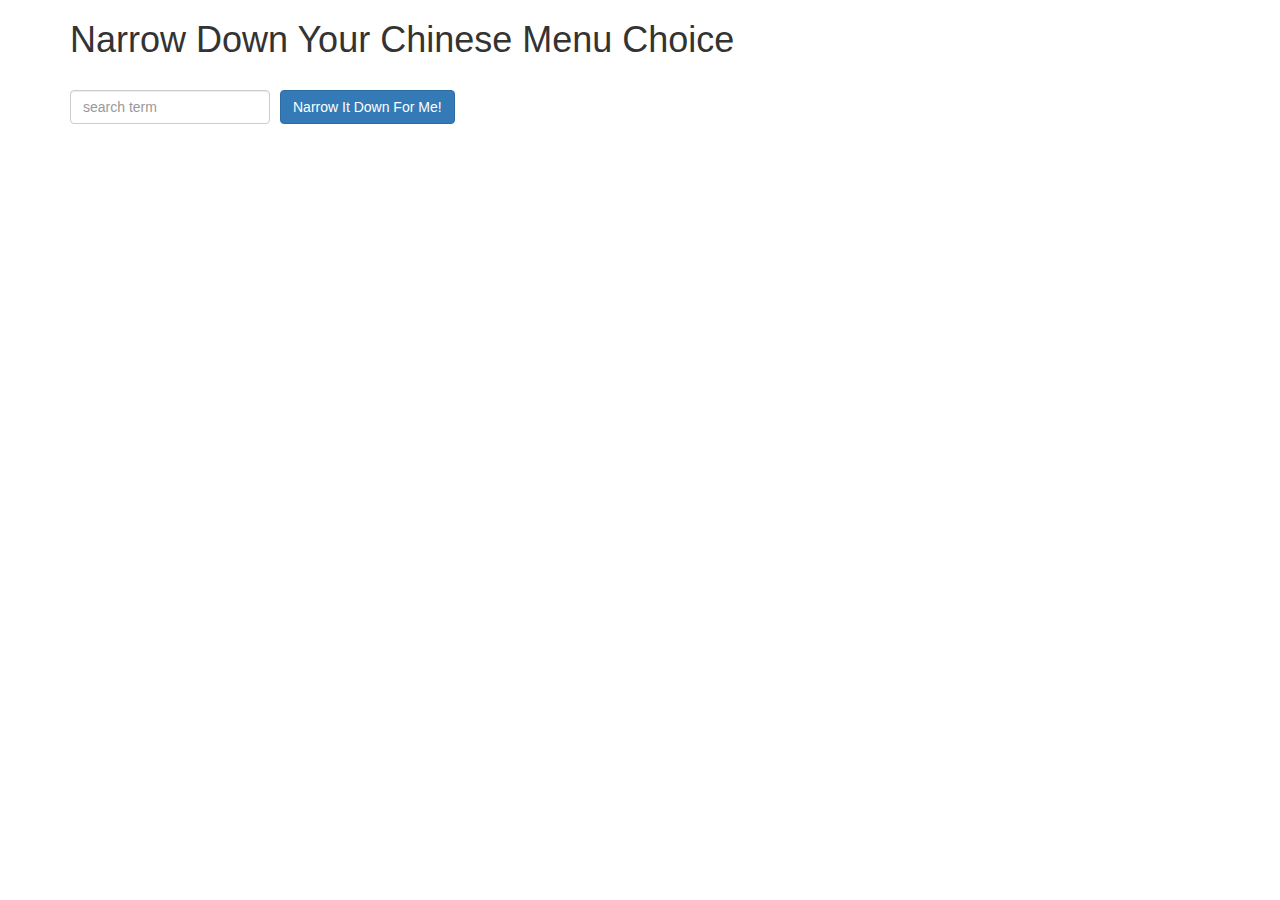
<file: index.html>
<!doctype html>
<html lang="en">
  <head>
    <title>Narrow Down Your Menu Choice</title>
    <meta name="viewport" content="width=device-width, initial-scale=1">
    <link rel="stylesheet" href="styles/bootstrap.min.css">
    <link rel="stylesheet" href="styles/styles.css">
  </head>
<body>
   <div class="container">
    <h1>Narrow Down Your Chinese Menu Choice</h1>

    <div class="form-group">
      <input type="text" placeholder="search term" class="form-control">
    </div>
    <div class="form-group narrow-button">
      <button class="btn btn-primary">Narrow It Down For Me!</button>
    </div>

    <!-- found-items should be implemented as a component -->
    <found-items found-items="...." on-remove="...."></found-items>
  </div>

</body>
</html>
</file>
<file: styles/styles.css>
h1 {
  margin-bottom: 30px;
}
input[type="text"] {
  width: 200px;
  float: left;
}
.narrow-button {
  float: left;
  margin-left: 10px;
}
.loader {
  display: none;
  margin-left: 5px;
  font-size: 10px;
  float: left;
  border-top: 1.1em solid rgba(147, 147, 147, 0.2);
  border-right: 1.1em solid rgba(147, 147, 147, 0.2);
  border-bottom: 1.1em solid rgba(147, 147, 147, 0.2);
  border-left: 1.1em solid #676767;
  -webkit-transform: translateZ(0);
  -ms-transform: translateZ(0);
  transform: translateZ(0);
  -webkit-animation: load8 1.1s infinite linear;
  animation: load8 1.1s infinite linear;
}
.loader,
.loader:after {
  border-radius: 50%;
  width: 3em;
  height: 3em;
}
@-webkit-keyframes load8 {
  0% {
    -webkit-transform: rotate(0deg);
    transform: rotate(0deg);
  }
  100% {
    -webkit-transform: rotate(360deg);
    transform: rotate(360deg);
  }
}
@keyframes load8 {
  0% {
    -webkit-transform: rotate(0deg);
    transform: rotate(0deg);
  }
  100% {
    -webkit-transform: rotate(360deg);
    transform: rotate(360deg);
  }
}
</file>
